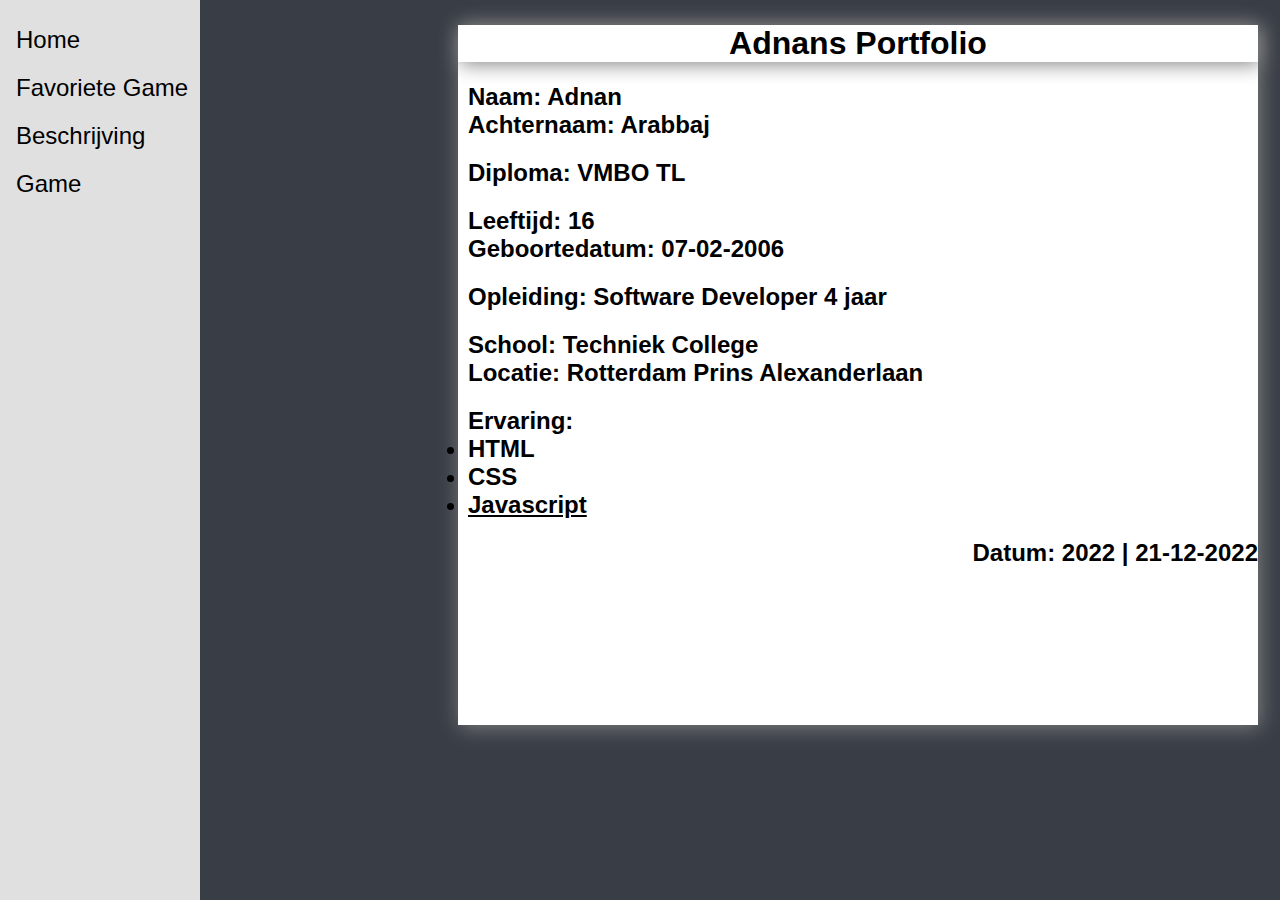
<file: adnanportfolio.html>
<!DOCTYPE html>
<html lang="en">
<head>
    <meta charset="UTF-8">
    <meta http-equiv="X-UA-Compatible" content="IE=edge">
    <meta name="viewport" content="width=device-width, initial-scale=1.0">
    <title>Portfolio | Adnan</title>
    <link href="style.css" rel="stylesheet">
</head>
<body>
<div class="header">



    <div class="sidenav">
        <nav>

            <a href="index.html">Home</a>

            <a href="favogame.html">Favoriete Game</a>


            <a href="beschrijving.html">Beschrijving</a>

            <a href="game.html">Game</a>

        </nav>

    </div>


</div>
<div class="dhanipadding">

    <h1 id="floatrechts">
      Adnans Portfolio
    </h1>
    <div class="Tekstmargindhani">
    <h2>
      Naam: Adnan
      <br>
      Achternaam: Arabbaj
    </h2>
    <h2>
      Diploma: VMBO TL
    </h2>
    <h2>
      Leeftijd: 16
      <br>
      Geboortedatum: 07-02-2006
    </h2>
    <h2>
      Opleiding: Software Developer 4 jaar
    </h2>
    <h2>
      School: Techniek College
      <br>
      Locatie: Rotterdam Prins Alexanderlaan
    </h2>
    <h2>
      Ervaring:
      <li>HTML</li>
      <Li>CSS</Li>
      <li id="jsdhani">Javascript</li>
    </h2>
      <h2 id="datum">
        Datum: 2022 | 21-12-2022
      </h2>
  </div>
</body>
</html>
</file>
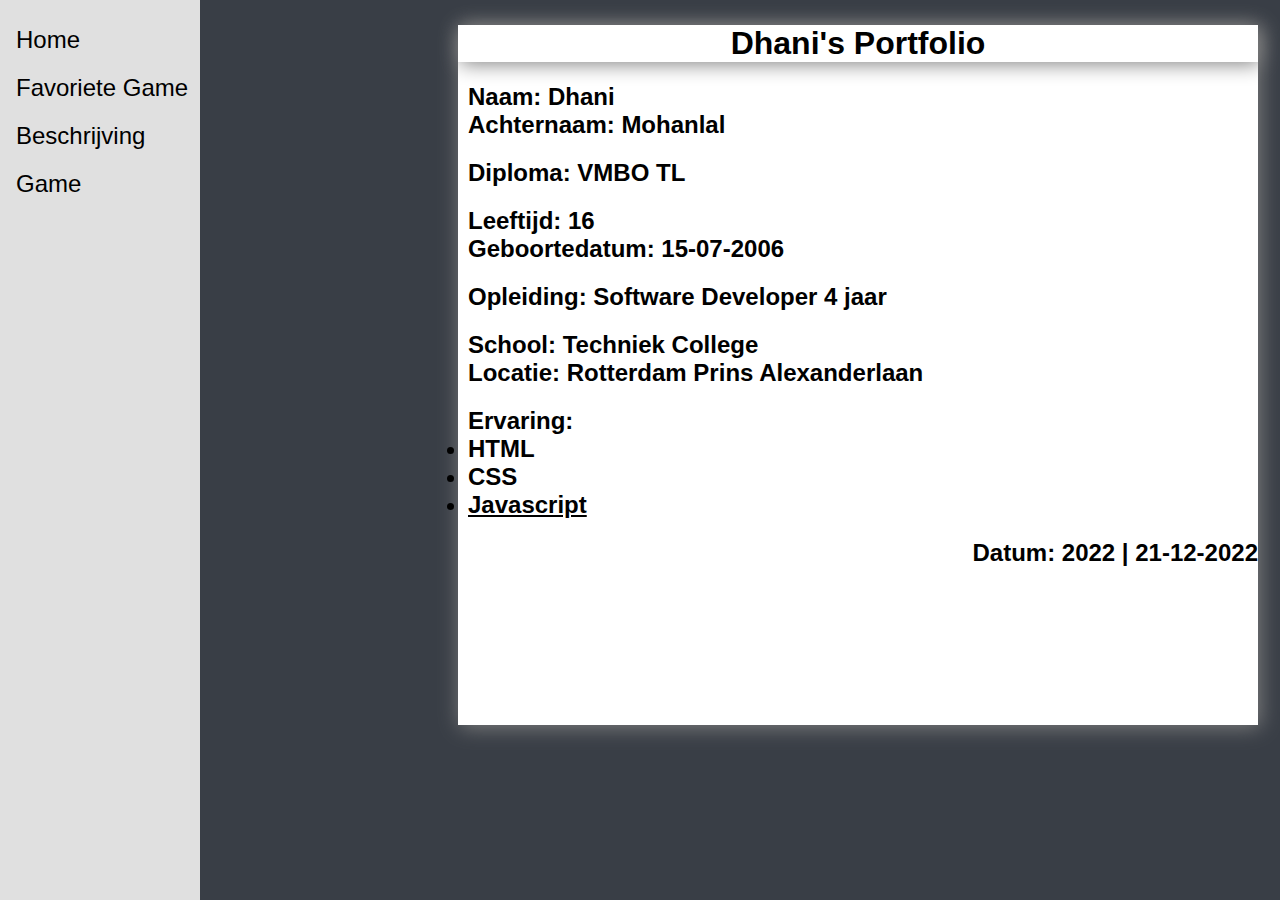
<file: dhaniportfolio.html>
<!DOCTYPE html>
<html lang="en">
<head>
  <meta charset="UTF-8">
  <meta http-equiv="X-UA-Compatible" content="IE=edge">
  <meta name="viewport" content="width=device-width, initial-scale=1.0">
  <title>Dhani | Portfolio</title>
  <link href="style.css" rel="stylesheet">

</head>
<body>
<div class="header">



  <div class="sidenav">
    <nav>

      <a href="index.html">Home</a>

      <a href="favogame.html">Favoriete Game</a>


      <a href="beschrijving.html">Beschrijving</a>

      <a href="game.html">Game</a>

    </nav>

  </div>


</div>

<div class="dhanipadding">

  <h1 id="floatrechts">
    Dhani's Portfolio
  </h1>
  <div class="Tekstmargindhani">
  <h2>
    Naam: Dhani
    <br>
    Achternaam: Mohanlal
  </h2>
  <h2>
    Diploma: VMBO TL
  </h2>
  <h2>
    Leeftijd: 16
    <br>
    Geboortedatum: 15-07-2006
  </h2>
  <h2>
    Opleiding: Software Developer 4 jaar
  </h2>
  <h2>
    School: Techniek College
    <br>
    Locatie: Rotterdam Prins Alexanderlaan
  </h2>
  <h2>
    Ervaring:
    <li>HTML</li>
    <Li>CSS</Li>
    <li id="jsdhani">Javascript</li>
  </h2>
    <h2 id="datum">
      Datum: 2022 | 21-12-2022
    </h2>
</div>
</div>




</body>
</html>
</file>
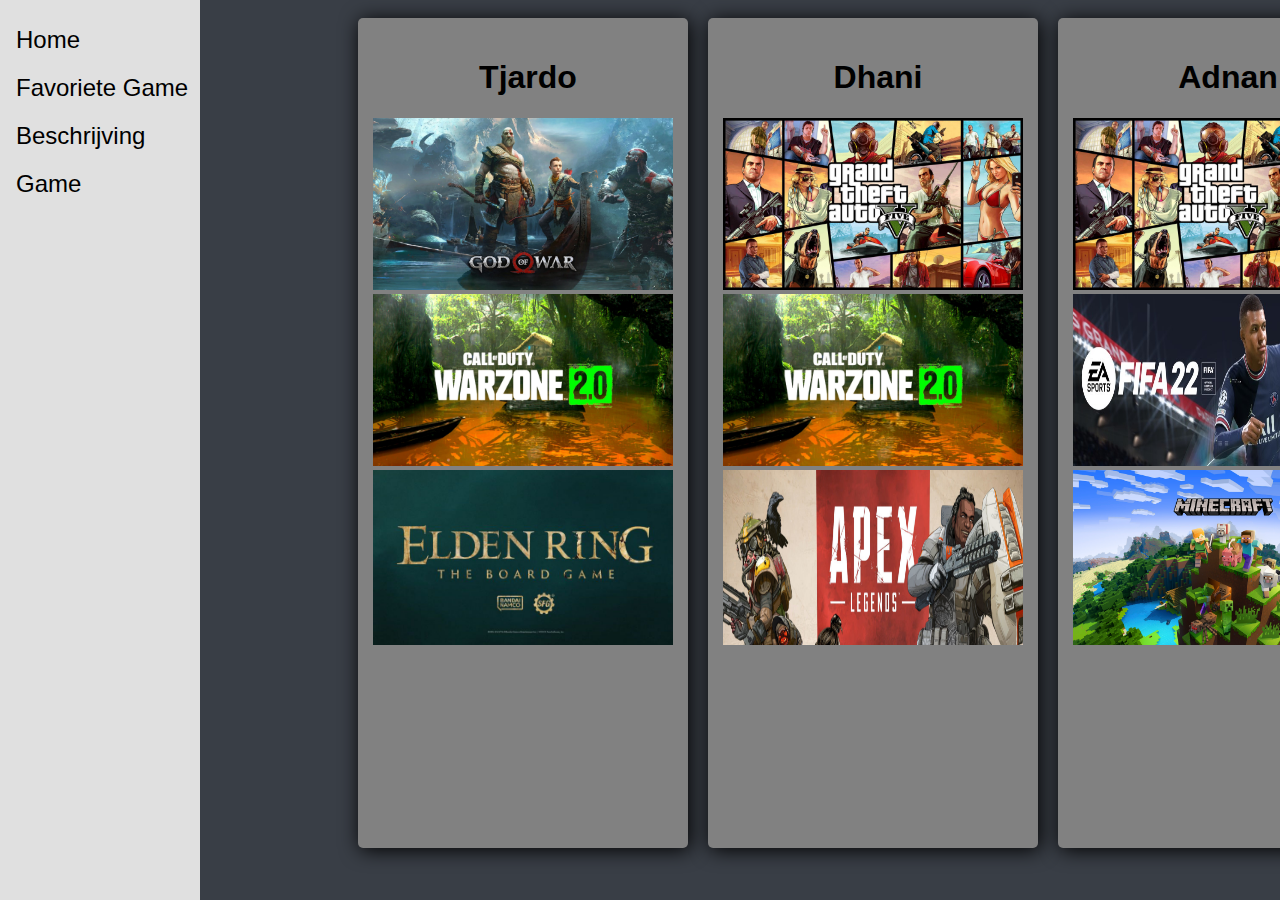
<file: favogame.html>
<!DOCTYPE html>
<html lang="en">

<head>
<meta charset="UTF-8">
<meta http-equiv="X-UA-Compatible" content="IE=edge">
<meta name="viewport" content="width=device-width, initial-scale=1.0">
<title>Game's</title>
<link href="style.css" rel="stylesheet">


</head>

<body>
    <div class="header">



        <div class="sidenav">
            <nav>

                <a href="index.html">Home</a>

                <a href="favogame.html">Favoriete Game</a>


                <a href="beschrijving.html">Beschrijving</a>

                <a href="game.html">Game</a>

            </nav>

        </div>


    </div>

    <div class="middle_portfolio">
    <a href="Tjardoportfolio.html" style="text-decoration: none">
        <div class="Tjardo">

            <h1 class="naam">Tjardo</h1>
            <img src="img/tjardofoto.jpg" alt="God of War" style="width: 300px" height="172">
            <img src="img/warzonetjardo.jpg" alt="Warzone" style="width: 300px" height="172px">
            <img src="img/eldenringtjardo.jpg" alt="Elden ring" style="width: 300px" height="175px">


        </div>
    </a>
    <a href="dhaniportfolio.html" style="text-decoration: none">
        <div class="Dhani">
            <h1 class="naam">Dhani</h1>

            <img src="img/dhanifoto1.jpg" alt="Grand theft Auto v" style="width: 300px" height="172">
            <img src="img/warzonetjardo.jpg" alt="Warzone" style="width: 300px" height="172px">
            <img src="img/dhanifoto.jpg" alt="Apex Legends" style="width: 300px" height="175px">

        </div>
    </a>
    <a href="adnanportfolio.html" style="text-decoration: none">
        <div class="Adnan">

            <h1 class="naam">Adnan</h1>
            <img src="img/dhanifoto1.jpg" alt="Grand theft Auto v" style="width: 300px" height="172">
            <img src="img/Adnanfotogame.jpg" alt="FIfa 22" style="width: 300px" height="172px">
            <img src="img/AdnanMC.jpg" alt="Minecraft" style="width: 300px" height="175px">



        </div>
    </a>

    </div>


</body>

</html>
</file>
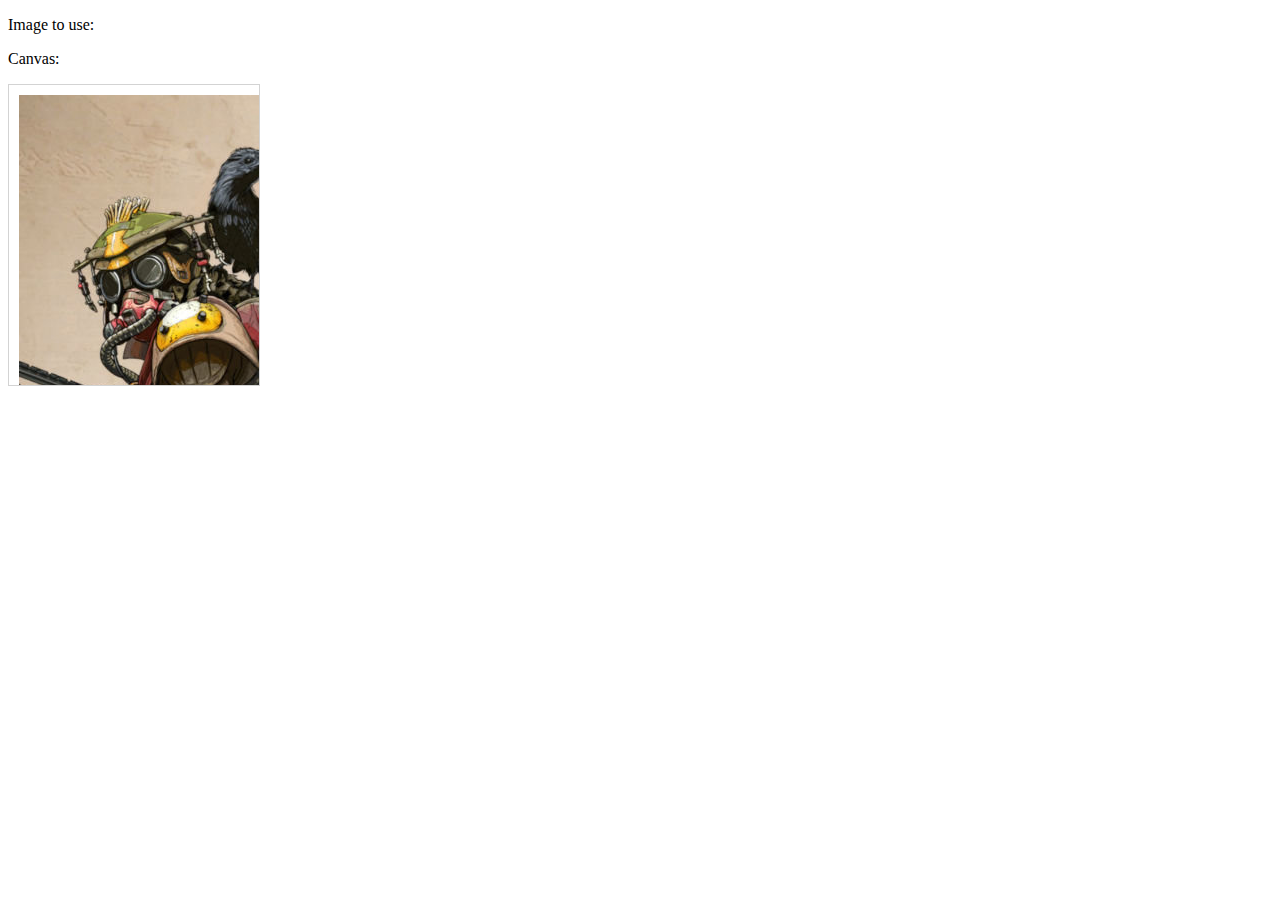
<file: test.html>
<!doctype html>
<html lang="en">
<head>
<meta charset="UTF-8">
<meta http-equiv="X-UA-Compatible" content="ie=edge">
<title>Document</title>
<style>
        .hid {
            display: none;
        }
    </style>
</head>
<body>
<p>Image to use:</p>
<img id="scream" class="hid" src="img/Background.png" alt="The Scream" width="220" height="277">

<p>Canvas:</p>
<canvas id="myCanvas" width="250" height="300" style="border:1px solid #d3d3d3;">
    Your browser does not support the HTML5 canvas tag.
</canvas>


<script>
    let c = document.getElementById("myCanvas");
    let ctx = c.getContext("2d");
    let img = new Image();
    img.src = "img/dhanifoto.jpg";
    img.onload = function(e) {
        ctx.drawImage(img, 10, 10);
    }
</script>

</body>
</html>
</file>
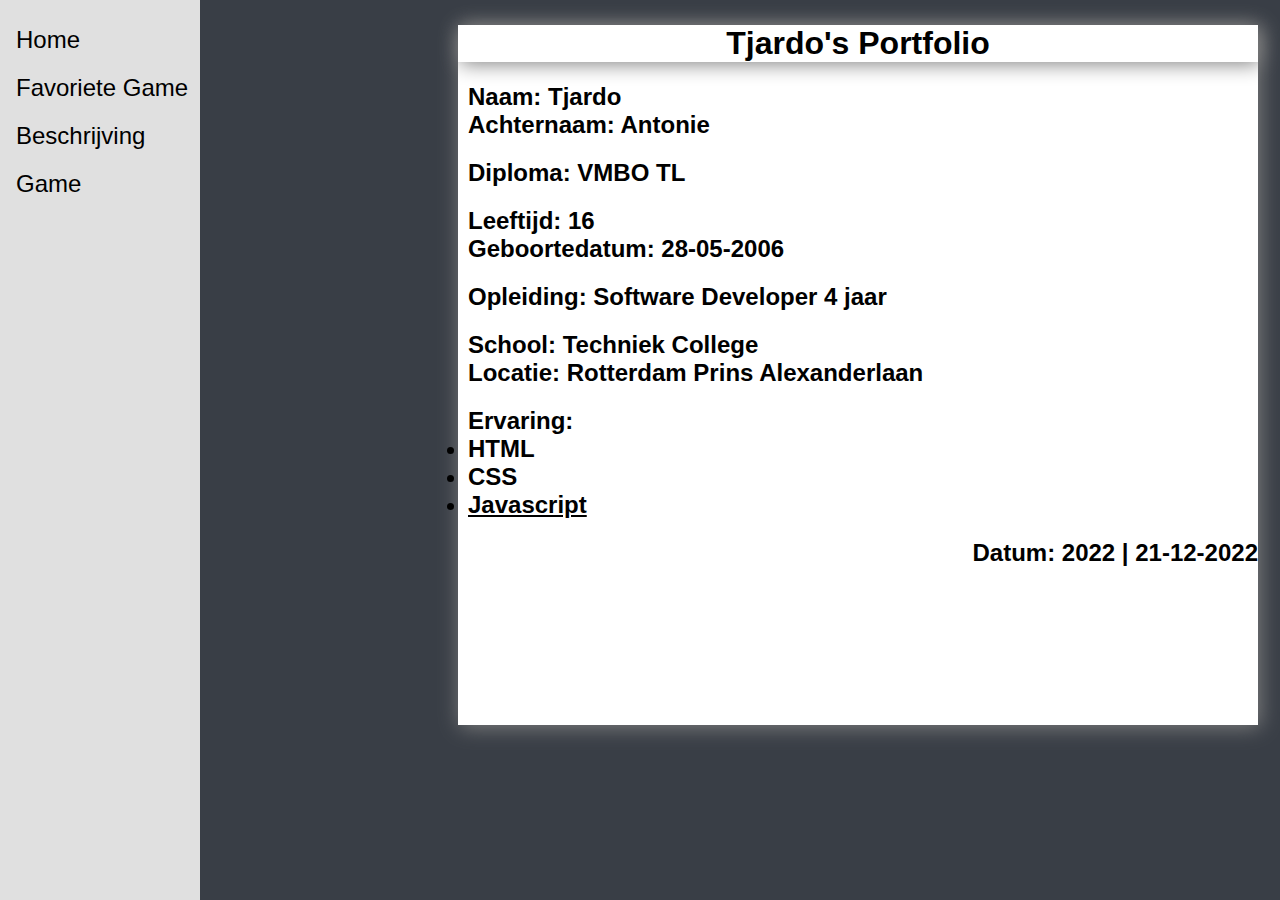
<file: Tjardoportfolio.html>
<!DOCTYPE html>
<html lang="en">
<head>
  <meta charset="UTF-8">
  <meta http-equiv="X-UA-Compatible" content="IE=edge">
  <meta name="viewport" content="width=device-width, initial-scale=1.0">
  <title>Portfolio | Tjardo</title>
  <link href="style.css" rel="stylesheet">
</head>
<body>
  <div class="header">



    <div class="sidenav">
      <nav>

       <a href="index.html">Home</a>

       <a href="favogame.html">Favoriete Game</a>


       <a href="beschrijving.html">Beschrijving</a>

        <a href="game.html">Game</a>

     </nav>

   </div>


</div>
<div class="tjardopadding">

  <h1 id="floatright">
    Tjardo's Portfolio
  </h1>
  <div class="Tekstmargindhani">
  <h2>
    Naam: Tjardo
    <br>
    Achternaam: Antonie
  </h2>
  <h2>
    Diploma: VMBO TL
  </h2>
  <h2>
    Leeftijd: 16
    <br>
    Geboortedatum: 28-05-2006
  </h2>
  <h2>
    Opleiding: Software Developer 4 jaar
  </h2>
  <h2>
    School: Techniek College
    <br>
    Locatie: Rotterdam Prins Alexanderlaan
  </h2>
  <h2>
    Ervaring:
    <li>HTML</li>
    <Li>CSS</Li>
    <li id="jsdhani">Javascript</li>
  </h2>
    <h2 id="datum">
      Datum: 2022 | 21-12-2022
    </h2>
</div>
</div>
</body>
</html>
</file>
<file: style.css>
body {

  background: #393e46;
  font-family: "Trebuchet MS", Helvetica, sans-serif;
  background-size: cover;
}

.sidenav {
  height: 100%;
  width: 200px;
  position: fixed;
  z-index: 1;
  top: 0;
  left: 0;
  background-color: #e0e0e0;
  overflow-x: hidden;
  padding-top: 20px;

}

.sidenav a {
  padding: 6px 8px 14px 16px;
  text-decoration: none;
  font-size: 1.5em;
  color: black;
  display: block;
}

ul {

  list-style-type: none;

}

.sidenav a:hover {
  color: blue;

}

.main {
  margin-left: 160px;
  font-size: 28px;
  padding: 0px 10px;
}

@media screen and (max-height: 450px) {
  .sidenav {
    padding-top: 15px;
  }

  .sidenav a {
    font-size: 18px;
  }
}


#game {

  float: right;
  width: 75vw;
  margin-top: 15px;
  margin-right: 75px;
  height: 100vh;
  border-radius: 5px;

}

.middle {
  width: 800px;
  margin-left: 350px;
  background-color: #818182;
  border-radius: 5px;
  height: 600px;
  display: flex;
  justify-content: center;
  align-items: center;
}

.middle2 {
  width: 800px;
  margin-left: 450px;
  margin-top: 70px;
  background-color: white;
  border-radius: 5px;
  height: 600px;
  display: flex;
  justify-content: center;
  align-items: center;

}

.TekstBeschrijving{

  font-size: 2em;
}
#titelB{

  text-align: center;
  margin-bottom: 90px;
}


p {
  text-indent: 10px;
  padding: 0px 15px 0px 15px;
}


.middle_portfolio {

  display: flex;
  flex-direction: row;


}

.naam {
  display: flex;
  justify-content: center;
  color: black;

}

.Tjardo {

  width: 300px;
  margin: 10px 10px 10px 350px;
  background-color: #818181;
  border-radius: 5px;
  height: 90vh;
  text-indent: 10px;
  padding: 20px 15px 0px 15px;
  box-shadow: 2px 2px 20px black;
}

#tjardoimagegame {
  width: 300px;
  height: 533px;
}

.Dhani {

  width: 300px;
  margin: 10px 10px 10px 10px;
  background-color: #818181;
  border-radius: 5px;
  height: 90vh;
  text-indent: 10px;
  padding: 20px 15px 0px 15px;
  box-shadow: 2px 2px 20px black;


}

.Dhani:hover {
  box-shadow: 2px 2px 20px greenyellow;

}

.Tjardo:hover {
  box-shadow: 2px 2px 20px orange;
}

.Adnan:hover {
  box-shadow: 2px 2px 20px blue;

}

#myImagedhani {
  border: 5px;
}

.Adnan {

  width: 300px;
  margin: 10px 10px 10px 10px;
  background-color: #818181;
  border-radius: 5px;
  height: 90vh;
  text-indent: 10px;
  padding: 20px 15px 0px 15px;
  box-shadow: 2px 2px 20px black;

}

#adnangimma {
  width: 300px;
  height: 533px;
}

#game {
  box-shadow: 2px 2px 20px deepskyblue;
  height: 600px;
  margin-top: 40px;
  border: 10px;
  border-color: black;
}

.inleidingdhanifavogame {
  width: 395px;
  height: 665px;
  background-color: black;
  margin-left: 600px;
  margin-top: 25px;
  border-radius: 15px;
  border-style: solid;
  border-width: 5px;
  border-color: black;
  box-shadow: 2px 2px 20px greenyellow;



}

#witteTekst {
  color: greenyellow;
}

#witteTeksttjardo {
  color: orange;
}

.inleidingtjardofavogame {
  width: 395px;
  height: 665px;
  background-color: black;
  margin-left: 600px;
  margin-top: 25px;
  border-radius: 15px;
  border-style: solid;
  border-width: 5px;
  border-color: black;
  box-shadow: 2px 2px 20px orange;
}

.dhanipadding {
  height: 700px;
  width: 800px;
  background-color: white;
  margin-left: 450px;
  margin-top: 25px;
  box-shadow: 2px 2px 20px grey;
}

.tjardopadding {
  height: 700px;
  width: 800px;
  background-color: white;
  margin-left: 450px;
  margin-top: 25px;
  box-shadow: 2px 2px 20px grey;

}

#floatrechts {
  text-align: center;
  border: 5px;
  border-color: black;
  box-shadow: 2px 2px 20px grey;
}

#floatright {
  text-align: center;
  border: 5px;
  border-color: black;
  box-shadow: 2px 2px 20px grey;
}

.Tekstmargindhani {
  margin-left: 10px;
}

#jsdhani {
  text-decoration: underline;
}

#datum {
  text-align: right;


}

.Nav {
  height: 100%;
  width: 0;
  position: fixed;
  z-index: 1;
  top: 0;
  left: 0;
  background-color: #111;
  overflow-x: hidden;
  transition: 0.5s;
  padding-top: 60px;
}

.Nav a {
  padding: 8px 8px 8px 32px;
  text-decoration: none;
  font-size: 25px;
  color: #818181;
  display: block;
  transition: 0.3s;
}

.Nav a:hover {
  color: #f1f1f1;
}

.Nav .dicht {
  position: absolute;
  top: 0;
  right: 25px;
  font-size: 36px;
  margin-left: 50px;
}

#Main {
  transition: margin-left .5s;
  padding: 16px;
}

.score{
  font-size: 50px;
  font-weight: bold;
  left: 13%;
  top: 0;
  position: absolute;

}
</file>
